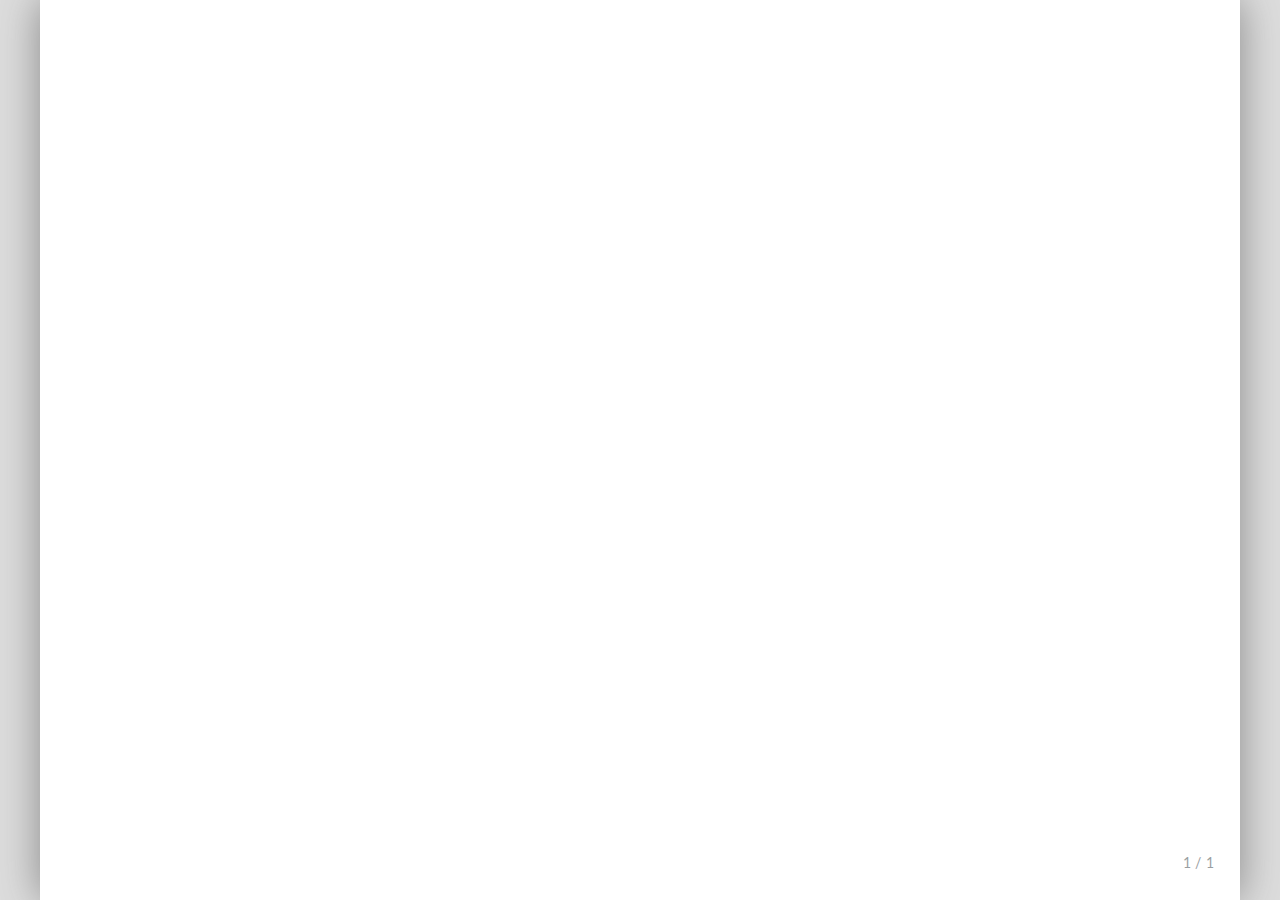
<file: index.html>
<!DOCTYPE html>
<html>
  <head>
    <title>INFO8004: Advanced Machine Learning</title>
    <meta http-equiv="Content-Type" content="text/html; charset=UTF-8"/>
    <link rel="stylesheet" href="./assets/katex.min.css">
    <link rel="stylesheet" href="./assets/style.css">
    <link rel="stylesheet" href="./assets/grid.css">
  </head>
  <body>
    <textarea id="source"></textarea>
    <script src="./assets/remark-latest.min.js"></script>
    <script src="./assets/auto-render.min.js"></script>
    <script src="./assets/katex.min.js"></script>

    <script type="text/javascript">
        function getParameterByName(name, url) {
            if (!url) url = window.location.href;
            name = name.replace(/[\[\]]/g, "\\$&");
            var regex = new RegExp("[?&]" + name + "(=([^&#]*)|&|#|$)"),
                results = regex.exec(url);
            if (!results) return null;
            if (!results[2]) return '';
            return decodeURIComponent(results[2].replace(/\+/g, " "));
        }

        var options = {sourceUrl: getParameterByName("p"),
                       highlightStyle: "tomorrow"};
        var renderMath = function() {
            renderMathInElement(document.body, {delimiters: [ // mind the order of delimiters(!?)
                {left: "$$", right: "$$", display: true},
                {left: "$", right: "$", display: false},
                {left: "\\[", right: "\\]", display: true},
                {left: "\\(", right: "\\)", display: false},
            ]});
        }
      var slideshow = remark.create(options, renderMath);
    </script>
  </body>
</html>
</file>
<file: assets/style.css>
@import url(https://fonts.googleapis.com/css?family=Lato:400,900);

body {
    font-family:  'Lato', 'Avenir Next', 'Avenir', 'Trebuchet MS', 'Segoe UI', sans-serif, "Apple Color Emoji", "Segoe UI Emoji", "Segoe UI Symbol";
    color: #354046; /*#455a64;*/
    line-height: 1.4;
    font-size: 11pt;
    word-wrap: break-word;
}


/* Remark ------------------------------------------------------------------- */

.remark-container {
    background: #ddd;
}

.remark-slide-content {
    font-size: 1.4em;

}

.remark-slide-content h1 {
    font-weight: bold;
    font-size: 2.25em;
    margin: 0 0 .5em 0;
    color: #235699;
}

.remark-slide-content h2 {
    font-size: 1.1em;
    font-weight: bold;
    margin: 0 0 .5em 0;
}

.remark-slide-content h3 {
    font-size: 1.0em;
    font-weight: normal;
    margin: 0 0 .5em 0;
}

.remark-slide-number {
    font-size: 0.5em;
    bottom: 2em;
}


/* Styles ------------------------------------------------------------------- */

.footnote:before {
    content: "\2015";
    display: block;
}

a {
    color: #0288d1;
    text-decoration: none;
}

a:hover {
    text-decoration: underline;
}

.red {
    color: #d11a01;
}

.Q, .green {
    color: #009933;
}

.italic {
    font-style: italic;
}

.bold {
    font-weight: bold;
}

em {
    color: #0288d1;
    font-style: normal;
}

strong {
    color: #d11a01;
    font-style: normal;
    font-weight: normal;
}

.highlight{ 
    background-color: #FFFF00; 
}

.smaller {
    font-size: 1.2em;
}

.smaller-x {
    font-size: 0.8em;
}

.smaller-xx {
    font-size: 0.7em;
}

.smaller-xxx {
    font-size: 0.5em;
}

.katex {
    color: #356aaf;
}

.black-slide .katex, .black-slide h1 {
    color: white;
}

.black-slide a, .black-slide .footnote a {
    color: #89c2ce;
}

.remark-code, .remark-inline-code {
    font-size: 0.9em;
}

ul > li, ol > li {
     margin: 0.6em 0;
}

ul > li > ul > li {
    font-size: 0.8em;
}

table {
    border-spacing: 0;
    border: 1px solid #e2e2e2;
    font-size: .8em;
    margin: auto;
    padding: 0;
}

thead {
    border: 0;
    margin: 0;
}

th {
    background: #e2e2e2;
    border: 0;
    font-weight: bold;
    margin: 0;
    padding: 7px 0;
    text-align: center;
}

tbody {
    background: white;
    font-size: .8em;
    margin: 0;
}

tr {
    margin: 0;
    padding: 0;
}

tr:nth-child(odd) {
    background: #fcfcfc;
}

td {
    margin: 0;
    padding: 5px 8px;
}

.caption {
    display: block;
    text-align: center;
    font-size: 0.8em;
    font-style: italic;
}

.circle img {
    border-radius: 50%;
}

.stretch img {
    width: 100%;
    height: auto;
}

.solid {
  border-style: solid;
}

.dashed {
  border-style: dashed;
}

.footnote {
  position: absolute;
  bottom: 2em;
  font-size: 0.5em;
  opacity: 0.75;
  margin-left: -5.5em;
}

.footnote a{
    color: #0288d1; /*#20707e;*/
}

.inactive {
    color: lightgray;
}

.exercise {
    background-color: rgba(40,167,69,0.25);
    border: 2px solid rgb(40,167,69);
    border-radius: 5px;
    width: 95%;
    display: block;
    padding: 1em;
}

.exercise:before {
    content: "Exercise";
    font-weight: bold;
    display: block;
}

.question {
    background-color: rgba(40,167,69,0.25);
    border: 2px solid rgb(40,167,69);
    border-radius: 5px;
    width: 95%;
    display: block;
    padding: 1em;
}

.alert {
    color: #721c24;
    background-color: #f8d7da;
    border: 2px solid #f5c6cb;
    border-radius: 5px;
    width: 95%;
    display: block;
    padding: 1em;
}

.huge {
    font-size: 10em;
}


/* Placement ---------------------------------------------------------------- */

.pull-left {
    float: left;
    margin-right: 1em;
}

.pull-right {
    float: right;
    margin-left: 1em;
}

.width-5 * {
    width: 5%;
}

.width-10 * {
    width: 10%;
}

.width-15 * {
    width: 15%;
}

.width-20 * {
    width: 20%;
}

.width-25 * {
    width: 25%;
}

.width-30 * {
    width: 30%;
}

.width-35 * {
    width: 35%;
}

.width-40 * {
    width: 40%;
}

.width-45 * {
    width: 45%;
}

.width-50 * {
    width: 50%;
}

.width-55 * {
    width: 55%;
}

.width-60 * {
    width: 60%;
}

.width-65 * {
    width: 65%;
}

.width-70 * {
    width: 70%;
}

.width-75 * {
    width: 75%;
}

.width-80 * {
    width: 80%;
}

.width-85 * {
    width: 85%;
}

.width-90 * {
    width: 90%;
}

.width-95 * {
    width: 95%;
}

.width-100 * {
    width: 100%;
}

.width-105 * {
    width: 105%;
}

.width-110 * {
    width: 110%;
}

.width-115 * {
    width: 115%;
}

.width-120 * {
    width: 120%;
}

.width-125 * {
    width: 125%;
}

.width-130 * {
    width: 130%;
}

.width-135 * {
    width: 135%;
}

.width-140 * {
    width: 140%;
}

.width-145 * {
    width: 145%;
}

.width-150 * {
    width: 150%;
}

.width-155 * {
    width: 155%;
}

.width-160 * {
    width: 160%;
}

.width-165 * {
    width: 165%;
}

.width-170 * {
    width: 170%;
}

.width-175 * {
    width: 175%;
}

.width-180 * {
    width: 180%;
}

.width-185 * {
    width: 185%;
}

.width-190 * {
    width: 190%;
}

.width-195 * {
    width: 195%;
}

.width-200 * {
    width: 200%;
}


/* Specials ----------------------------------------------------------------- */

.title-slide:after {
    content: '';
    background: url("../assets/logo_ulg.png") no-repeat;
    background-size: 100% 100%;
    width: 150px;
    height: 73px;
    position: absolute;
    bottom: 2em;
    left: 3.3em;
    display: inline-block;
}

.title-slide, .section {
    vertical-align: middle;
}

.end-slide {
    background-color: #1452a3;
    color: white;
    vertical-align: middle;
}

.black-slide {
    background-color: black;
    color: white;
    border-top: solid 0px;
}

.red-slide {
    background-color: red;
    color: white;
    border-top: solid 0px;
}
</file>
<file: assets/grid.css>
/*
  Simple Grid
  Project Page - http://thisisdallas.github.com/Simple-Grid/
  Author - Dallas Bass
  Site - http://dallasbass.com
*/


[class*='grid'],
[class*='kol-'],
.grid:after {
	-webkit-box-sizing: border-box;
	-moz-box-sizing: border-box;
	box-sizing: border-box;
}

[class*='kol-'] {
	float: left;
  	min-height: 1px;
	padding-right: 20px; /* column-space */
}

[class*='kol-']:last-child {
	padding-right: 0px;
}

.grid {
	width: 100%;
	margin: 0 auto;
	overflow: hidden;
}

.grid-half {
    width: 50%;
}

.grid:after {
	content: "";
	display: table;
	clear: both;
}

.grid-pad {
	padding-top: 20px;
	padding-left: 20px; /* grid-space to left */
	padding-right: 0; /* grid-space to right: (grid-space-left - column-space) e.g. 20px-20px=0 */
}

.push-left {
    float: left;
}

.push-right {
    float: right;
}

/*.grid img {
    width: 100%;
    height: auto;
}*/

/* Content Columns */

.kol-1-1 {
	width: 100%;
}
.kol-2-3, .kol-8-12 {
	width: 66.66%;
}

.kol-1-2, .kol-6-12 {
	width: 50%;
}

.kol-1-3, .kol-4-12 {
	width: 33.33%;
}

.kol-1-4, .kol-3-12 {
	width: 25%;
}

.kol-1-5 {
	width: 20%;
}

.kol-1-6, .kol-2-12 {
	width: 16.667%;
}

.kol-1-7 {
	width: 14.28%;
}

.kol-1-8 {
	width: 12.5%;
}

.kol-1-9 {
	width: 11.1%;
}

.kol-1-10 {
	width: 10%;
}

.kol-1-11 {
	width: 9.09%;
}

.kol-1-12 {
	width: 8.33%
}

.kol-3-8 {
	width: 37.5%;
}

.kol-5-8 {
	width: 62.5%;
}

/* Layout Columns */

.kol-11-12 {
	width: 91.66%
}

.kol-10-12 {
	width: 83.333%;
}

.kol-9-12, .kol-3-4 {
	width: 75%;
}

.kol-5-12 {
	width: 41.66%;
}

.kol-7-12 {
	width: 58.33%;
}

.kol-2-5 {
	width: 40%;
}

.kol-3-5 {
	width: 60%;
}

.kol-4-5 {
	width: 80%;
}

/* Pushing blocks */

.push-2-3, .push-8-12 {
	margin-left: 66.66%;
}

.push-1-2, .push-6-12 {
	margin-left: 50%;
}

.push-1-3, .push-4-12 {
	margin-left: 33.33%;
}

.push-1-4, .push-3-12 {
	margin-left: 25%;
}

.push-1-5 {
	margin-left: 20%;
}

.push-1-6, .push-2-12 {
	margin-left: 16.667%;
}

.push-1-7 {
	margin-left: 14.28%;
}

.push-1-8 {
	margin-left: 12.5%;
}

.push-1-9 {
	margin-left: 11.1%;
}

.push-1-10 {
	margin-left: 10%;
}

.push-1-11 {
	margin-left: 9.09%;
}

.push-1-12 {
	margin-left: 8.33%
}
</file>
